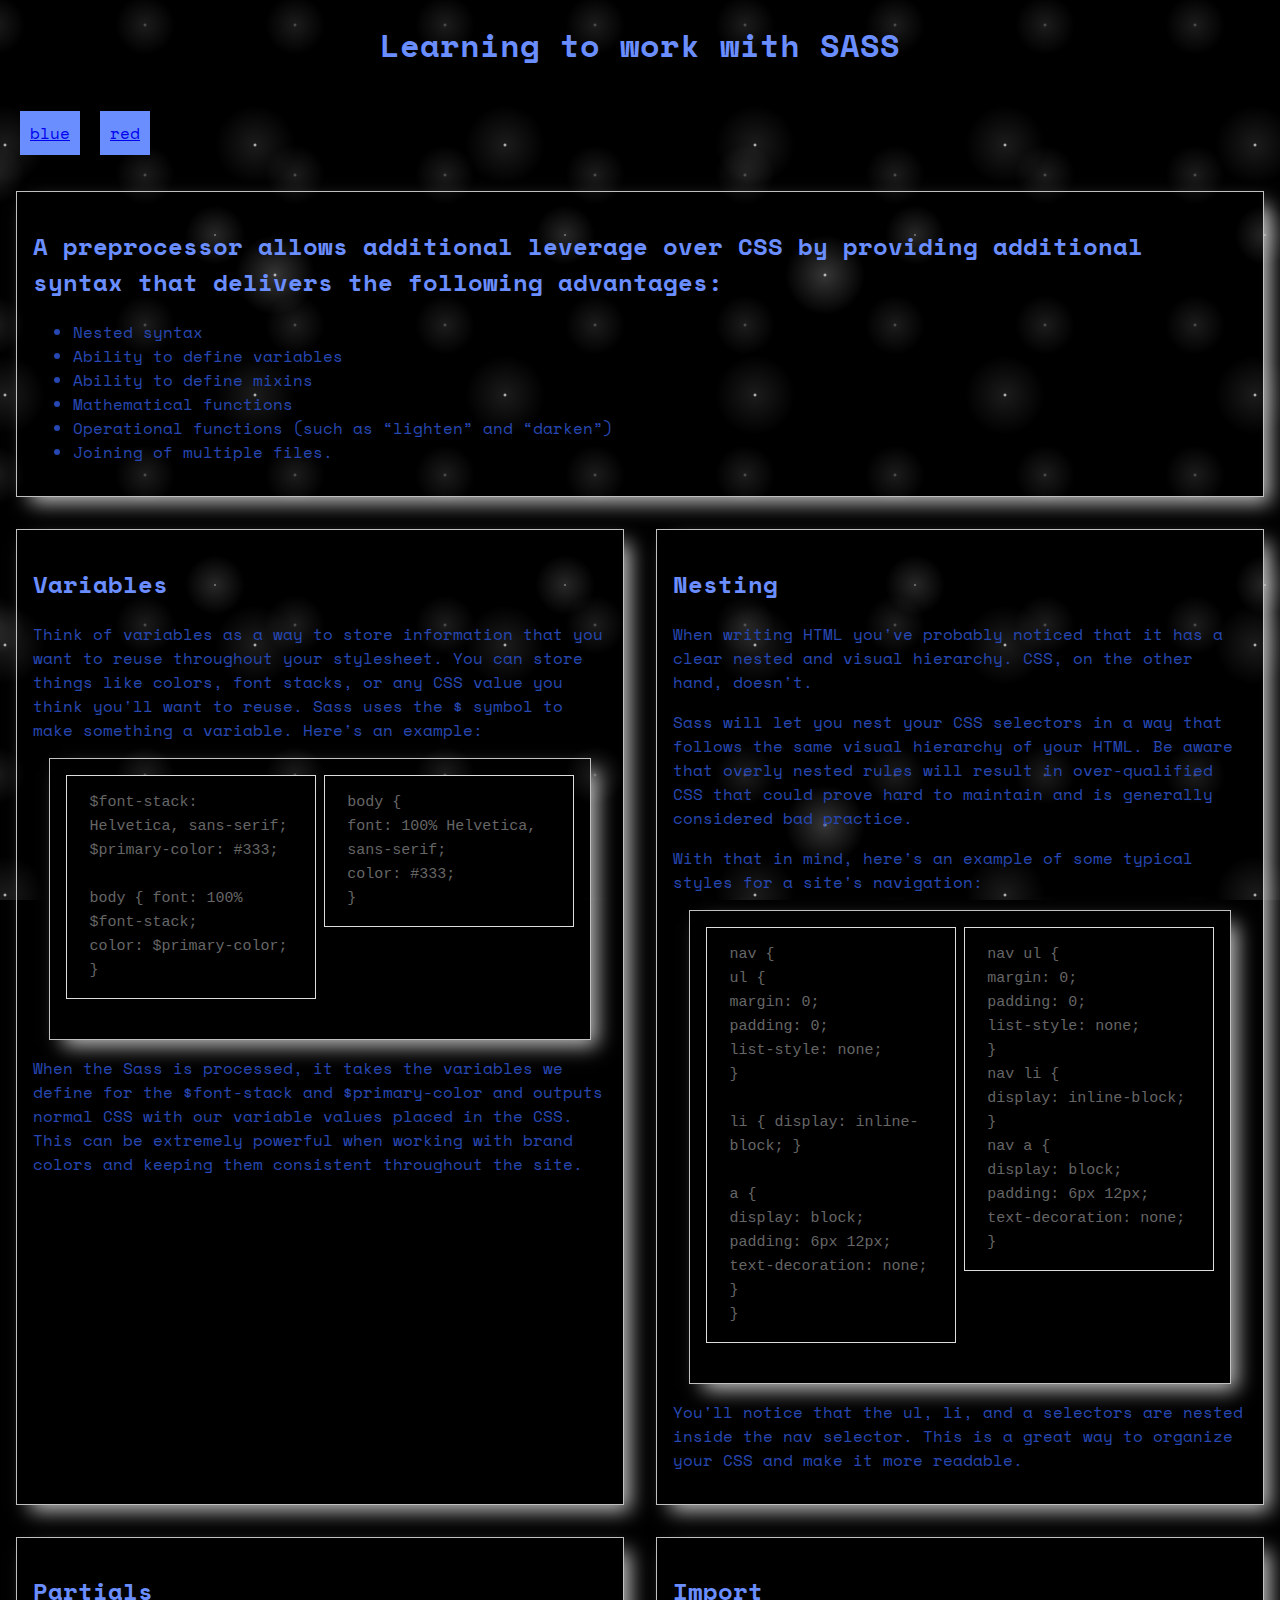
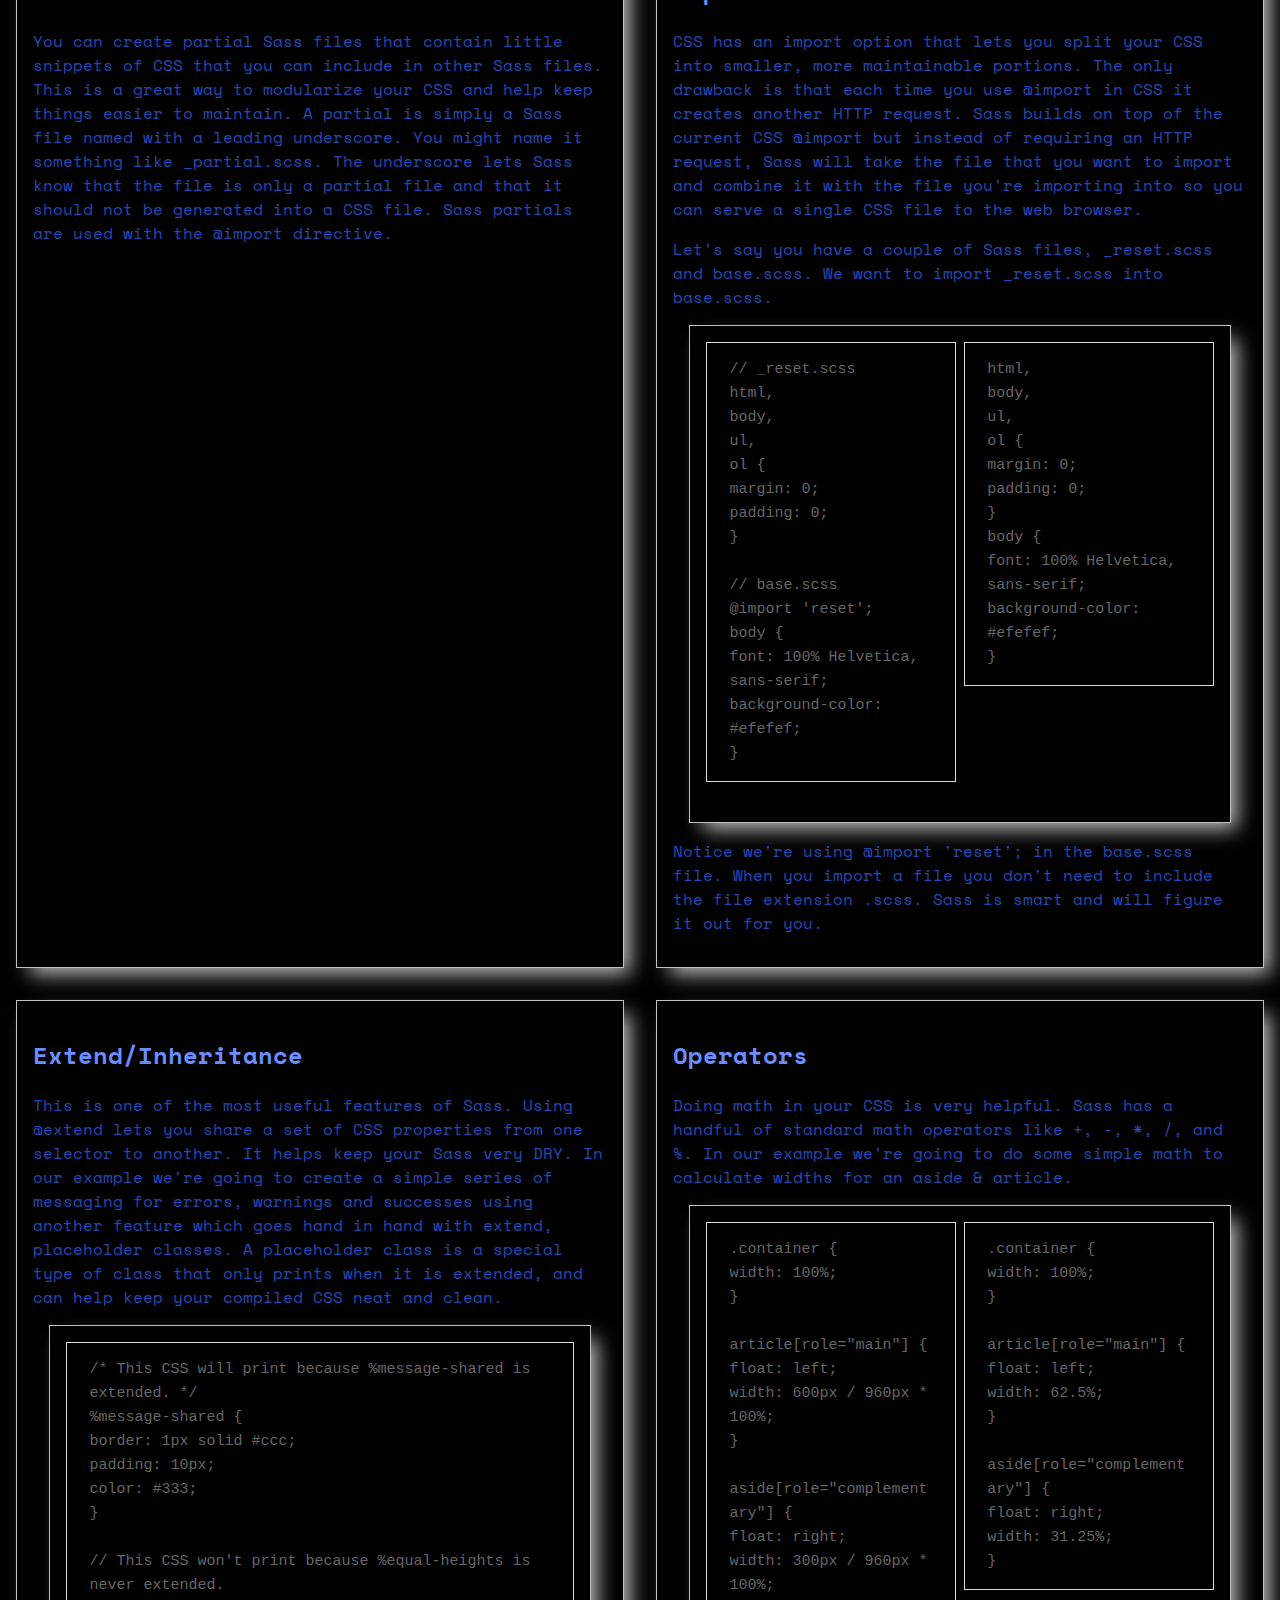
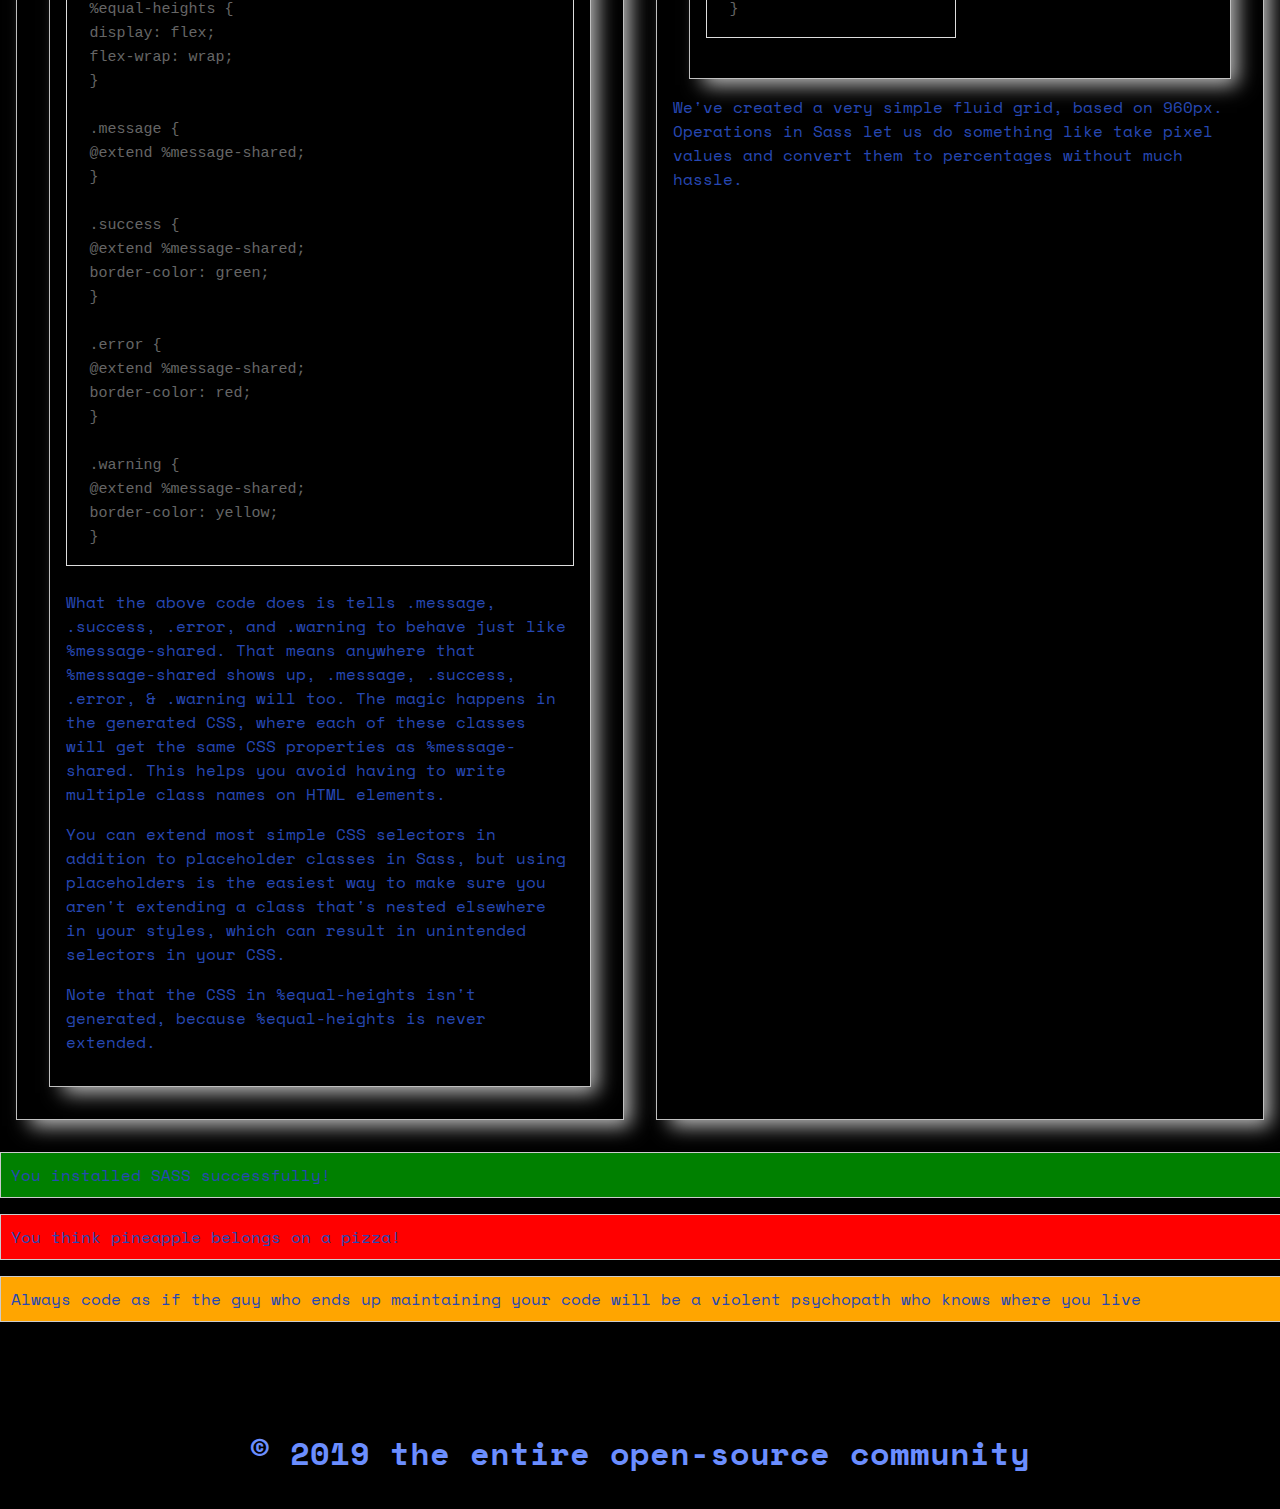
<file: index.html>
<!doctype html>
<html lang="en">
<head>
    <meta charset="UTF-8">
    <meta name="viewport"
          content="width=device-width, user-scalable=no, initial-scale=1.0, maximum-scale=1.0, minimum-scale=1.0">
    <meta http-equiv="X-UA-Compatible" content="ie=edge">

    <title>Learning to work with SASS</title>

    <link href="https://fonts.googleapis.com/css?family=Space+Mono&display=swap" rel="stylesheet">

    <link href="main/main.css" type="text/css" rel="stylesheet"/>


    <!-- <link href="style.css" type="text/css" rel="stylesheet"/> -->
</head>
<body>

<header>
    <h1>Learning to work with SASS</h1>
</header>
<article class="links">

  <a id="blue" href="#">blue</a>
    <a  id="red" href="red.html">red</a>
</article>
<article>
    <section id="selling-points">
        <h2>A preprocessor allows additional leverage over CSS by providing additional syntax that delivers the
            following advantages:</h2>

        <ul>
            <li>Nested syntax</li>
            <li>Ability to define variables</li>
            <li>Ability to define mixins</li>
            <li>Mathematical functions</li>
            <li>Operational functions (such as “lighten” and “darken”)</li>
            <li>Joining of multiple files.</li>
        </ul>
    </section>


    <section>
        <h2>Variables</h2>
        <p>Think of variables as a way to store information that you want to reuse throughout your stylesheet. You can
            store things like colors, font stacks, or any CSS value you think you'll want to reuse. Sass uses the $
            symbol to make something a variable. Here's an example:</p>

        <section>
            <code class="before">
                $font-stack: Helvetica, sans-serif;<br/>
                $primary-color: #333;<br/>
                <br/>
                body {
                font: 100% $font-stack;<br/>
                color: $primary-color;<br/>
                }
            </code>
            <code class="after">
                body {<br/>
                font: 100% Helvetica, sans-serif;<br/>
                color: #333;<br/>
                }
            </code>
        </section>

        <p>When the Sass is processed, it takes the variables we define for the $font-stack and $primary-color and
            outputs normal CSS with our variable values placed in the CSS. This can be extremely powerful when working
            with brand colors and keeping them consistent throughout the site.</p>
    </section>

    <section>
        <h2>Nesting</h2>
        <p>When writing HTML you've probably noticed that it has a clear nested and visual hierarchy. CSS, on the other
            hand, doesn't.</p>

        <p>Sass will let you nest your CSS selectors in a way that follows the same visual hierarchy of your HTML. Be
            aware that overly nested rules will result in over-qualified CSS that could prove hard to maintain and is
            generally considered bad practice.</p>

        <p>With that in mind, here's an example of some typical styles for a site's navigation:</p>

        <section>
            <code class="before">
                nav {<br/>
                ul {<br/>
                margin: 0;<br/>
                padding: 0;<br/>
                list-style: none;<br/>
                }<br/>
                <br/>
                li { display: inline-block; }<br/>
                <br/>
                a {<br/>
                display: block;<br/>
                padding: 6px 12px;<br/>
                text-decoration: none;<br/>
                }<br/>
                }
            </code>
            <code class="after">
                nav ul {<br/>
                margin: 0;<br/>
                padding: 0;<br/>
                list-style: none;<br/>
                }<br/>
                nav li {<br/>
                display: inline-block;<br/>
                }<br/>
                nav a {<br/>
                display: block;<br/>
                padding: 6px 12px;<br/>
                text-decoration: none;<br/>
                }

            </code>
        </section>

        <p>You'll notice that the ul, li, and a selectors are nested inside the nav selector. This is a great way to
            organize your CSS and make it more readable.</p>
    </section>
    <section>
        <h2>Partials</h2>
        <p>You can create partial Sass files that contain little snippets of CSS that you can include in other Sass
            files. This is a great way to modularize your CSS and help keep things easier to maintain. A partial is
            simply a Sass file named with a leading underscore. You might name it something like _partial.scss. The
            underscore lets Sass know that the file is only a partial file and that it should not be generated into a
            CSS file. Sass partials are used with the @import directive.</p>
    </section>
    <section>
        <h2>Import</h2>
        <p>CSS has an import option that lets you split your CSS into smaller, more maintainable portions. The only
            drawback is that each time you use @import in CSS it creates another HTTP request. Sass builds on top of the
            current CSS @import but instead of requiring an HTTP request, Sass will take the file that you want to
            import and combine it with the file you're importing into so you can serve a single CSS file to the web
            browser.</p>

        <p>Let's say you have a couple of Sass files, _reset.scss and base.scss. We want to import _reset.scss into
            base.scss.</p>

        <section>
            <code class="before">
                // _reset.scss<br/>
                html,<br/>
                body,<br/>
                ul,<br/>
                ol {<br/>
                margin: 0;<br/>
                padding: 0;<br/>
                }<br/>
                <br/>
                // base.scss<br/>
                @import 'reset';<br/>
                body {<br/>
                font: 100% Helvetica, sans-serif;<br/>
                background-color: #efefef;<br/>
                }

            </code>
            <code class="after">
                html,<br/>
                body,<br/>
                ul,<br/>
                ol {<br/>
                margin: 0;<br/>
                padding: 0;<br/>
                }<br/>
                body {<br/>
                font: 100% Helvetica, sans-serif;<br/>
                background-color: #efefef;<br/>
                }
            </code>
        </section>

        <p>Notice we're using @import 'reset'; in the base.scss file. When you import a file you don't need to include
            the file extension .scss. Sass is smart and will figure it out for you.</p>
    </section>
    <section>
        <h2>Extend/Inheritance</h2>
        <p>This is one of the most useful features of Sass. Using @extend lets you share a set of CSS properties from
            one selector to another. It helps keep your Sass very DRY. In our example we're going to create a simple
            series of messaging for errors, warnings and successes using another feature which goes hand in hand with
            extend, placeholder classes. A placeholder class is a special type of class that only prints when it is
            extended, and can help keep your compiled CSS neat and clean.</p>
        <section>
            <code>/* This CSS will print because %message-shared is extended. */<br/>
                %message-shared {<br/>
                border: 1px solid #ccc;<br/>
                padding: 10px;<br/>
                color: #333;<br/>
                }<br/>
                <br/>
                // This CSS won't print because %equal-heights is never extended.<br/>
                %equal-heights {<br/>
                display: flex;<br/>
                flex-wrap: wrap;<br/>
                }<br/>
                <br/>
                .message {<br/>
                @extend %message-shared;<br/>
                }<br/>
                <br/>
                .success {<br/>
                @extend %message-shared;<br/>
                border-color: green;<br/>
                }<br/>
                <br/>
                .error {<br/>
                @extend %message-shared;<br/>
                border-color: red;<br/>
                }<br/>
                <br/>
                .warning {<br/>
                @extend %message-shared;<br/>
                border-color: yellow;<br/>
                }
            </code>

            <p>What the above code does is tells .message, .success, .error, and .warning to behave just like
                %message-shared. That means anywhere that %message-shared shows up, .message, .success, .error, &
                .warning will too. The magic happens in the generated CSS, where each of these classes will get the same
                CSS properties as %message-shared. This helps you avoid having to write multiple class names on HTML
                elements.</p>

            <p>You can extend most simple CSS selectors in addition to placeholder classes in Sass, but using
                placeholders is the easiest way to make sure you aren't extending a class that's nested elsewhere in
                your styles, which can result in unintended selectors in your CSS.</p>
            <p>
                Note that the CSS in %equal-heights isn't generated, because %equal-heights is never extended.</p>
        </section>
    </section>
    <section>
        <h2>Operators</h2>
        <p>Doing math in your CSS is very helpful. Sass has a handful of standard math operators like +, -, *, /, and %.
            In our example we're going to do some simple math to calculate widths for an aside & article.</p>

        <section>
            <code class="before">
                .container {<br/>
                width: 100%;<br/>
                }<br/>
                <br/>
                article[role="main"] {<br/>
                float: left;<br/>
                width: 600px / 960px * 100%;<br/>
                }<br/>
                <br/>
                aside[role="complementary"] {<br/>
                float: right;<br/>
                width: 300px / 960px * 100%;<br/>
                }

            </code>
            <code class="after">
                .container {<br/>
                width: 100%;<br/>
                }<br/>
                <br/>
                article[role="main"] {<br/>
                float: left;<br/>
                width: 62.5%;<br/>
                }<br/>
                <br/>
                aside[role="complementary"] {<br/>
                float: right;<br/>
                width: 31.25%;<br/>
                }

            </code>
        </section>

        <p>We've created a very simple fluid grid, based on 960px. Operations in Sass let us do something like take
            pixel values and convert them to percentages without much hassle.</p>
    </section>
</article>

<p class="success">
    You installed SASS successfully!
</p>
<p class="error">
    You think pineapple belongs on a pizza!
</p>
<p class="warning">
    Always code as if the guy who ends up maintaining your code will be a violent psychopath who knows where you
    live
</p>

<footer>
    <h6>&copy; 2019 the entire open-source community</h6>
</footer>

</body>
</html>
</file>
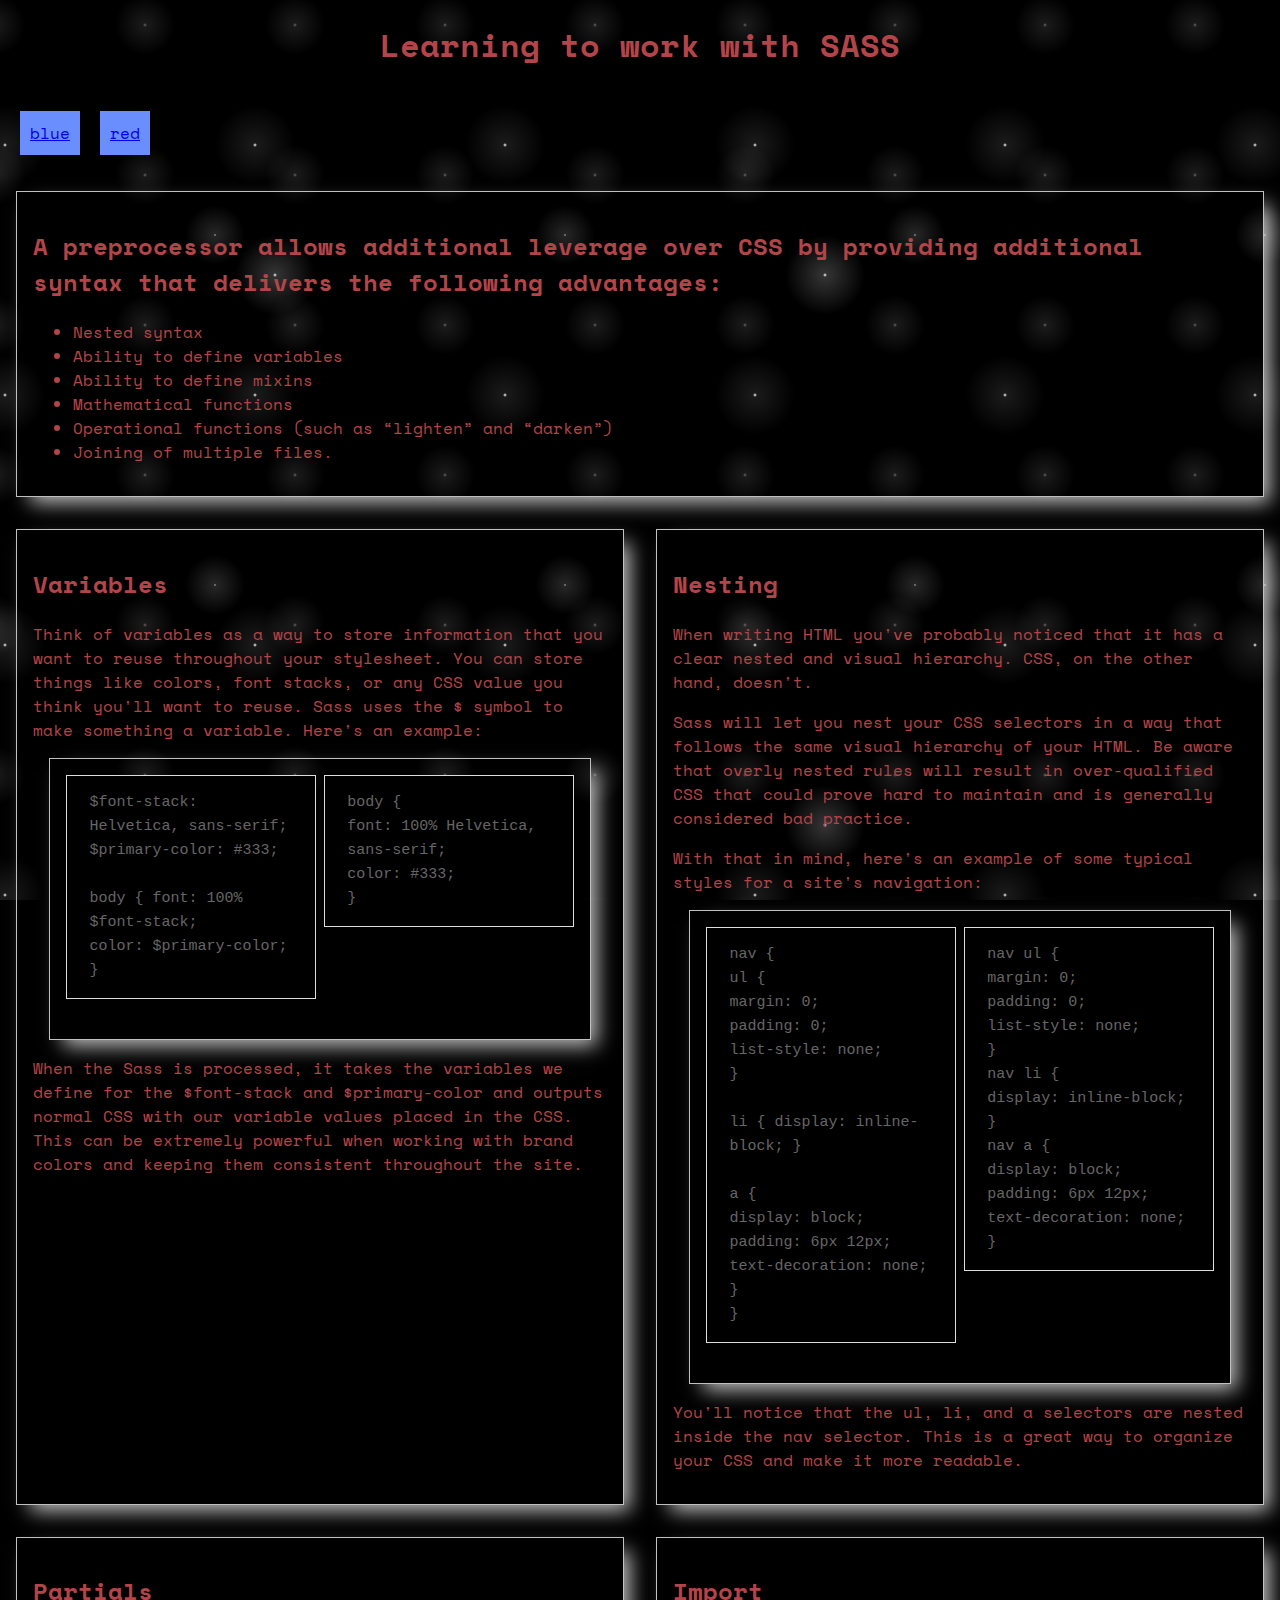
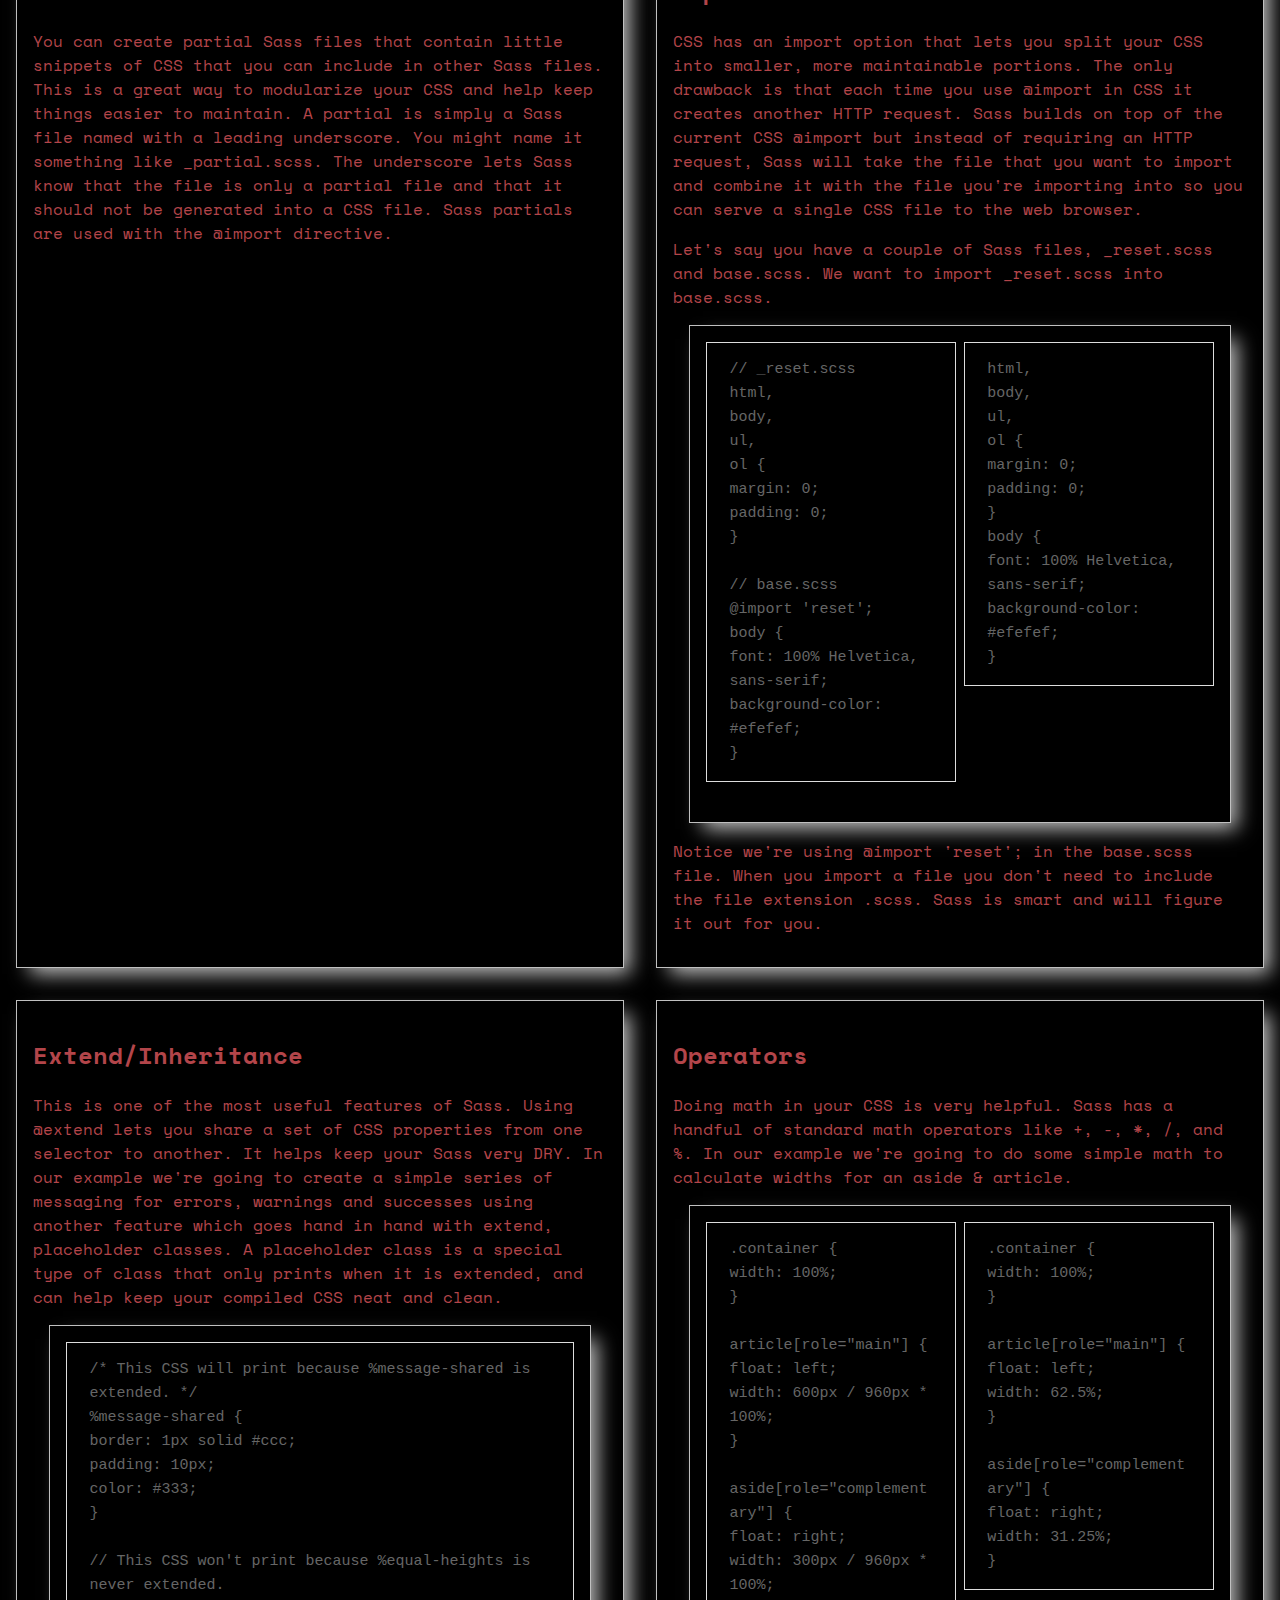
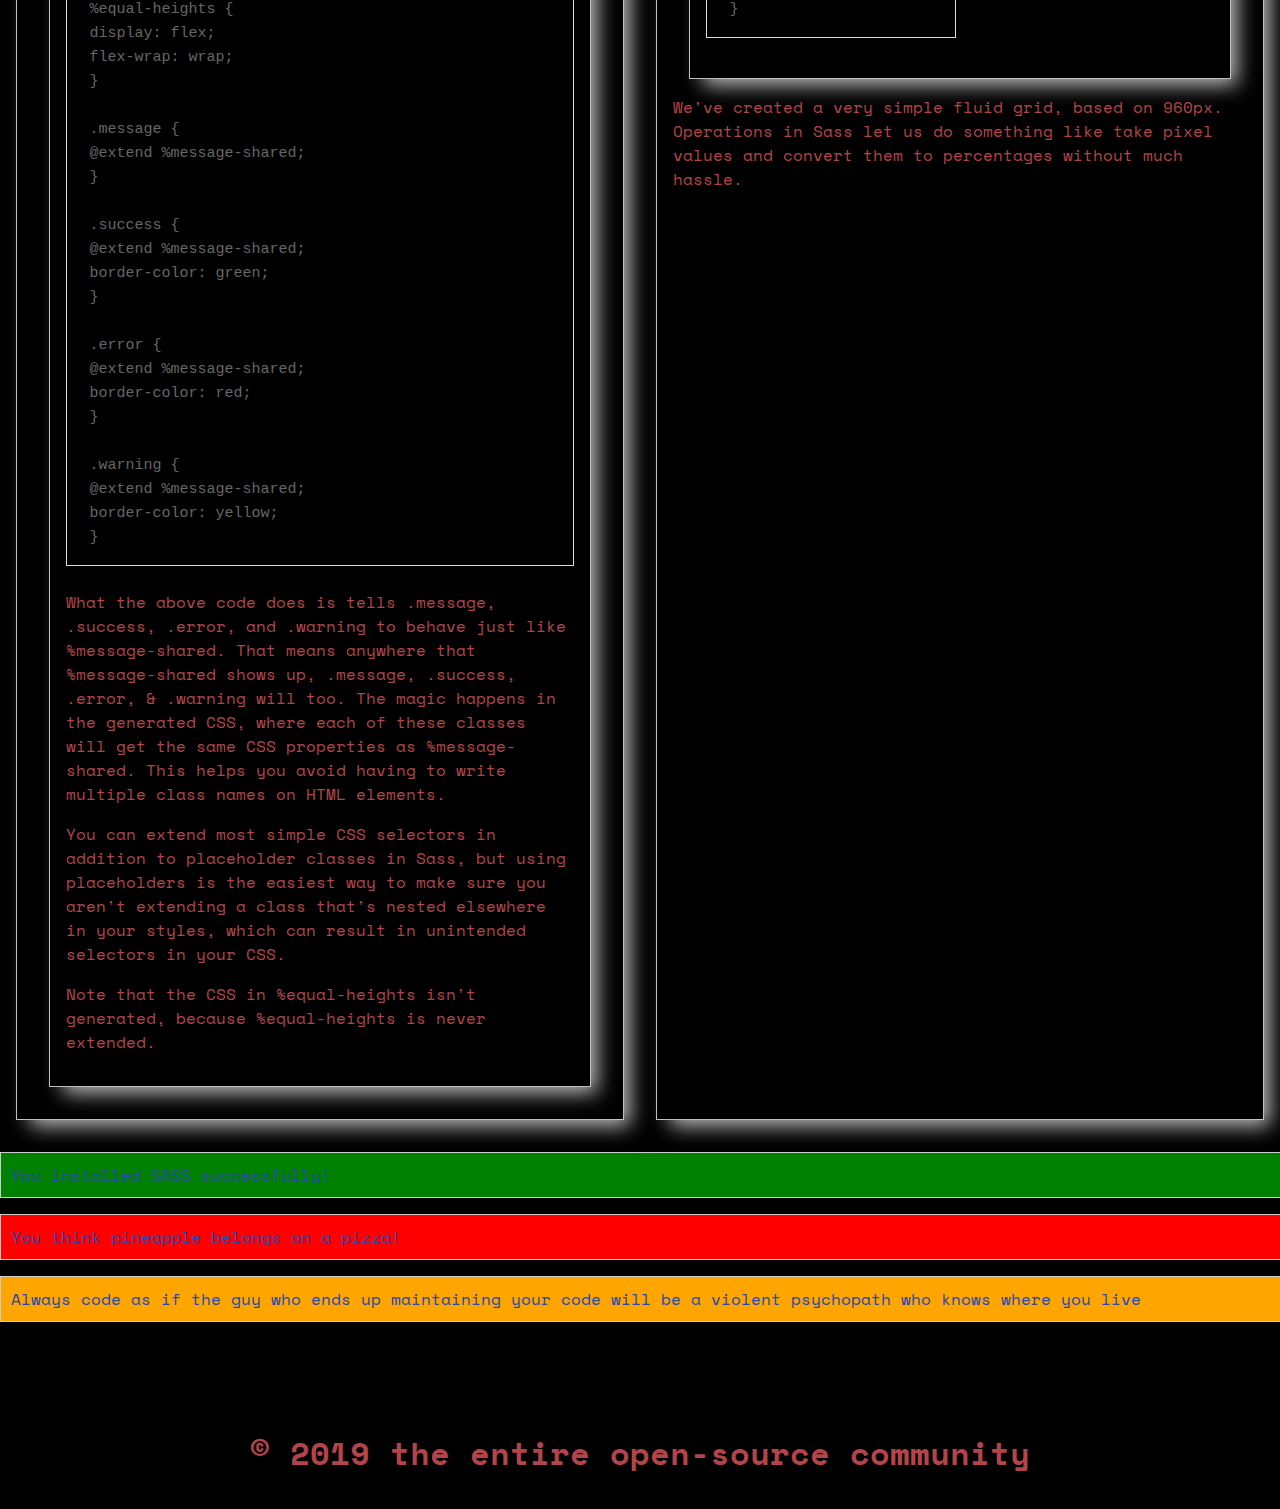
<file: red.html>
<!doctype html>
<html lang="en">
<head>
    <meta charset="UTF-8">
    <meta name="viewport"
          content="width=device-width, user-scalable=no, initial-scale=1.0, maximum-scale=1.0, minimum-scale=1.0">
    <meta http-equiv="X-UA-Compatible" content="ie=edge">

    <title>Learning to work with SASS</title>

    <link href="https://fonts.googleapis.com/css?family=Space+Mono&display=swap" rel="stylesheet">
    <link href="main/red.css" type="text/css" rel="stylesheet"/>
</head>
<body>

<header>
    <h1>Learning to work with SASS</h1>
</header>
<article class="links">

    <a id="blue" href="index.html">blue</a>


    <a  id="red" href="red.html">red</a>
</article>
<article>
    <section id="selling-points">
        <h2>A preprocessor allows additional leverage over CSS by providing additional syntax that delivers the
            following advantages:</h2>

        <ul>
            <li>Nested syntax</li>
            <li>Ability to define variables</li>
            <li>Ability to define mixins</li>
            <li>Mathematical functions</li>
            <li>Operational functions (such as “lighten” and “darken”)</li>
            <li>Joining of multiple files.</li>
        </ul>
    </section>


    <section>
        <h2>Variables</h2>
        <p>Think of variables as a way to store information that you want to reuse throughout your stylesheet. You can
            store things like colors, font stacks, or any CSS value you think you'll want to reuse. Sass uses the $
            symbol to make something a variable. Here's an example:</p>

        <section>
            <code class="before">
                $font-stack: Helvetica, sans-serif;<br/>
                $primary-color: #333;<br/>
                <br/>
                body {
                font: 100% $font-stack;<br/>
                color: $primary-color;<br/>
                }
            </code>
            <code class="after">
                body {<br/>
                font: 100% Helvetica, sans-serif;<br/>
                color: #333;<br/>
                }
            </code>
        </section>

        <p>When the Sass is processed, it takes the variables we define for the $font-stack and $primary-color and
            outputs normal CSS with our variable values placed in the CSS. This can be extremely powerful when working
            with brand colors and keeping them consistent throughout the site.</p>
    </section>

    <section>
        <h2>Nesting</h2>
        <p>When writing HTML you've probably noticed that it has a clear nested and visual hierarchy. CSS, on the other
            hand, doesn't.</p>

        <p>Sass will let you nest your CSS selectors in a way that follows the same visual hierarchy of your HTML. Be
            aware that overly nested rules will result in over-qualified CSS that could prove hard to maintain and is
            generally considered bad practice.</p>

        <p>With that in mind, here's an example of some typical styles for a site's navigation:</p>

        <section>
            <code class="before">
                nav {<br/>
                ul {<br/>
                margin: 0;<br/>
                padding: 0;<br/>
                list-style: none;<br/>
                }<br/>
                <br/>
                li { display: inline-block; }<br/>
                <br/>
                a {<br/>
                display: block;<br/>
                padding: 6px 12px;<br/>
                text-decoration: none;<br/>
                }<br/>
                }
            </code>
            <code class="after">
                nav ul {<br/>
                margin: 0;<br/>
                padding: 0;<br/>
                list-style: none;<br/>
                }<br/>
                nav li {<br/>
                display: inline-block;<br/>
                }<br/>
                nav a {<br/>
                display: block;<br/>
                padding: 6px 12px;<br/>
                text-decoration: none;<br/>
                }

            </code>
        </section>

        <p>You'll notice that the ul, li, and a selectors are nested inside the nav selector. This is a great way to
            organize your CSS and make it more readable.</p>
    </section>
    <section>
        <h2>Partials</h2>
        <p>You can create partial Sass files that contain little snippets of CSS that you can include in other Sass
            files. This is a great way to modularize your CSS and help keep things easier to maintain. A partial is
            simply a Sass file named with a leading underscore. You might name it something like _partial.scss. The
            underscore lets Sass know that the file is only a partial file and that it should not be generated into a
            CSS file. Sass partials are used with the @import directive.</p>
    </section>
    <section>
        <h2>Import</h2>
        <p>CSS has an import option that lets you split your CSS into smaller, more maintainable portions. The only
            drawback is that each time you use @import in CSS it creates another HTTP request. Sass builds on top of the
            current CSS @import but instead of requiring an HTTP request, Sass will take the file that you want to
            import and combine it with the file you're importing into so you can serve a single CSS file to the web
            browser.</p>

        <p>Let's say you have a couple of Sass files, _reset.scss and base.scss. We want to import _reset.scss into
            base.scss.</p>

        <section>
            <code class="before">
                // _reset.scss<br/>
                html,<br/>
                body,<br/>
                ul,<br/>
                ol {<br/>
                margin: 0;<br/>
                padding: 0;<br/>
                }<br/>
                <br/>
                // base.scss<br/>
                @import 'reset';<br/>
                body {<br/>
                font: 100% Helvetica, sans-serif;<br/>
                background-color: #efefef;<br/>
                }

            </code>
            <code class="after">
                html,<br/>
                body,<br/>
                ul,<br/>
                ol {<br/>
                margin: 0;<br/>
                padding: 0;<br/>
                }<br/>
                body {<br/>
                font: 100% Helvetica, sans-serif;<br/>
                background-color: #efefef;<br/>
                }
            </code>
        </section>

        <p>Notice we're using @import 'reset'; in the base.scss file. When you import a file you don't need to include
            the file extension .scss. Sass is smart and will figure it out for you.</p>
    </section>
    <section>
        <h2>Extend/Inheritance</h2>
        <p>This is one of the most useful features of Sass. Using @extend lets you share a set of CSS properties from
            one selector to another. It helps keep your Sass very DRY. In our example we're going to create a simple
            series of messaging for errors, warnings and successes using another feature which goes hand in hand with
            extend, placeholder classes. A placeholder class is a special type of class that only prints when it is
            extended, and can help keep your compiled CSS neat and clean.</p>
        <section>
            <code>/* This CSS will print because %message-shared is extended. */<br/>
                %message-shared {<br/>
                border: 1px solid #ccc;<br/>
                padding: 10px;<br/>
                color: #333;<br/>
                }<br/>
                <br/>
                // This CSS won't print because %equal-heights is never extended.<br/>
                %equal-heights {<br/>
                display: flex;<br/>
                flex-wrap: wrap;<br/>
                }<br/>
                <br/>
                .message {<br/>
                @extend %message-shared;<br/>
                }<br/>
                <br/>
                .success {<br/>
                @extend %message-shared;<br/>
                border-color: green;<br/>
                }<br/>
                <br/>
                .error {<br/>
                @extend %message-shared;<br/>
                border-color: red;<br/>
                }<br/>
                <br/>
                .warning {<br/>
                @extend %message-shared;<br/>
                border-color: yellow;<br/>
                }
            </code>

            <p>What the above code does is tells .message, .success, .error, and .warning to behave just like
                %message-shared. That means anywhere that %message-shared shows up, .message, .success, .error, &
                .warning will too. The magic happens in the generated CSS, where each of these classes will get the same
                CSS properties as %message-shared. This helps you avoid having to write multiple class names on HTML
                elements.</p>

            <p>You can extend most simple CSS selectors in addition to placeholder classes in Sass, but using
                placeholders is the easiest way to make sure you aren't extending a class that's nested elsewhere in
                your styles, which can result in unintended selectors in your CSS.</p>
            <p>
                Note that the CSS in %equal-heights isn't generated, because %equal-heights is never extended.</p>
        </section>
    </section>
    <section>
        <h2>Operators</h2>
        <p>Doing math in your CSS is very helpful. Sass has a handful of standard math operators like +, -, *, /, and %.
            In our example we're going to do some simple math to calculate widths for an aside & article.</p>

        <section>
            <code class="before">
                .container {<br/>
                width: 100%;<br/>
                }<br/>
                <br/>
                article[role="main"] {<br/>
                float: left;<br/>
                width: 600px / 960px * 100%;<br/>
                }<br/>
                <br/>
                aside[role="complementary"] {<br/>
                float: right;<br/>
                width: 300px / 960px * 100%;<br/>
                }

            </code>
            <code class="after">
                .container {<br/>
                width: 100%;<br/>
                }<br/>
                <br/>
                article[role="main"] {<br/>
                float: left;<br/>
                width: 62.5%;<br/>
                }<br/>
                <br/>
                aside[role="complementary"] {<br/>
                float: right;<br/>
                width: 31.25%;<br/>
                }

            </code>
        </section>

        <p>We've created a very simple fluid grid, based on 960px. Operations in Sass let us do something like take
            pixel values and convert them to percentages without much hassle.</p>
    </section>
</article>

<p class="success">
    You installed SASS successfully!
</p>
<p class="error">
    You think pineapple belongs on a pizza!
</p>
<p class="warning">
    Always code as if the guy who ends up maintaining your code will be a violent psychopath who knows where you
    live
</p>

<footer>
    <h6>&copy; 2019 the entire open-source community</h6>
</footer>

</body>
</html>
</file>
<file: main/main.css>
body {
  font: 100% "Space Mono", monospace;
  color: #2748B3;
  margin: 0;
  padding: 0;
  background-color: #000;
  background-image: radial-gradient(#fff, rgba(255, 255, 255, 0.2) 2px, transparent 40px), radial-gradient(#fff, rgba(255, 255, 255, 0.15) 1px, transparent 30px), radial-gradient(#fff, rgba(255, 255, 255, 0.1) 2px, transparent 40px), radial-gradient(rgba(255, 255, 255, 0.4), rgba(255, 255, 255, 0.1) 2px, transparent 30px);
  background-size: 550px 550px, 350px 350px, 250px 250px, 150px 150px;
  background-position: 0 0, 40px 60px, 130px 270px, 70px 100px;
  background-attachment: fixed;
}

article {
  display: flex;
  flex-wrap: wrap;
}
article section {
  flex-grow: 1;
  flex-basis: 45%;
  border: 1px silver solid;
  padding: 16px;
  margin: 16px;
  clear: both;
  overflow: auto;
  box-sizing: border-box;
  -webkit-box-shadow: 10px 10px 19px -4px rgba(255, 255, 255, 0.75);
  -moz-box-shadow: 10px 10px 19px -4px rgba(255, 255, 255, 0.75);
  box-shadow: 10px 10px 19px -4px rgba(255, 255, 255, 0.75);
}
article section code {
  background: #000;
  border: 1px solid #ddd;
  color: #666;
  page-break-inside: avoid;
  font-family: monospace;
  font-size: 15px;
  line-height: 1.6;
  margin-bottom: 1.6em;
  max-width: 100%;
  overflow: auto;
  padding: 1em 1.5em;
  display: block;
  word-wrap: break-word;
}
article #selling-points {
  flex-grow: 2;
  flex-basis: 100%;
}
article code.before {
  float: left;
  width: 40%;
}
article code.after {
  float: right;
  width: 40%;
}

h1,
h2,
h6 {
  color: #6B8EFF;
}

h1 {
  text-align: center;
}

h6 {
  text-align: center;
  font-size: 2em;
  padding: 32px;
  margin-bottom: 0;
}

.message, .warning, .error, .success {
  border: 1px solid #ccc;
  padding: 10px;
  color: #2748B3;
  background-color: #000;
  width: 100%;
}

.success {
  background-color: green;
}

.error {
  background-color: red;
}

.warning {
  background-color: orange;
}

.links {
  display: flex;
  padding: 10px;
}
.links #red, .links #blue {
  padding: 10px;
  background-color: #6B8EFF;
  margin: 10px;
}

/*# sourceMappingURL=main.css.map */
</file>
<file: main/red.css>
body {
  font: 100% "Space Mono", monospace;
  color: #2748B3;
  margin: 0;
  padding: 0;
  background-color: #000;
  background-image: radial-gradient(#fff, rgba(255, 255, 255, 0.2) 2px, transparent 40px), radial-gradient(#fff, rgba(255, 255, 255, 0.15) 1px, transparent 30px), radial-gradient(#fff, rgba(255, 255, 255, 0.1) 2px, transparent 40px), radial-gradient(rgba(255, 255, 255, 0.4), rgba(255, 255, 255, 0.1) 2px, transparent 30px);
  background-size: 550px 550px, 350px 350px, 250px 250px, 150px 150px;
  background-position: 0 0, 40px 60px, 130px 270px, 70px 100px;
  background-attachment: fixed;
}

article {
  display: flex;
  flex-wrap: wrap;
}
article section {
  flex-grow: 1;
  flex-basis: 45%;
  border: 1px silver solid;
  padding: 16px;
  margin: 16px;
  clear: both;
  overflow: auto;
  box-sizing: border-box;
  -webkit-box-shadow: 10px 10px 19px -4px rgba(255, 255, 255, 0.75);
  -moz-box-shadow: 10px 10px 19px -4px rgba(255, 255, 255, 0.75);
  box-shadow: 10px 10px 19px -4px rgba(255, 255, 255, 0.75);
}
article section code {
  background: #000;
  border: 1px solid #ddd;
  color: #666;
  page-break-inside: avoid;
  font-family: monospace;
  font-size: 15px;
  line-height: 1.6;
  margin-bottom: 1.6em;
  max-width: 100%;
  overflow: auto;
  padding: 1em 1.5em;
  display: block;
  word-wrap: break-word;
}
article #selling-points {
  flex-grow: 2;
  flex-basis: 100%;
}
article code.before {
  float: left;
  width: 40%;
}
article code.after {
  float: right;
  width: 40%;
}

h1,
h2,
h6 {
  color: #6B8EFF;
}

h1 {
  text-align: center;
}

h6 {
  text-align: center;
  font-size: 2em;
  padding: 32px;
  margin-bottom: 0;
}

.message, .warning, .error, .success {
  border: 1px solid #ccc;
  padding: 10px;
  color: #2748B3;
  background-color: #000;
  width: 100%;
}

.success {
  background-color: green;
}

.error {
  background-color: red;
}

.warning {
  background-color: orange;
}

.links {
  display: flex;
  padding: 10px;
}
.links #red, .links #blue {
  padding: 10px;
  background-color: #6B8EFF;
  margin: 10px;
}
body {
  color: #b3454a;
}

h1, h2, h6 {
  color: #b3454a;
}

/*# sourceMappingURL=red.css.map */
</file>
